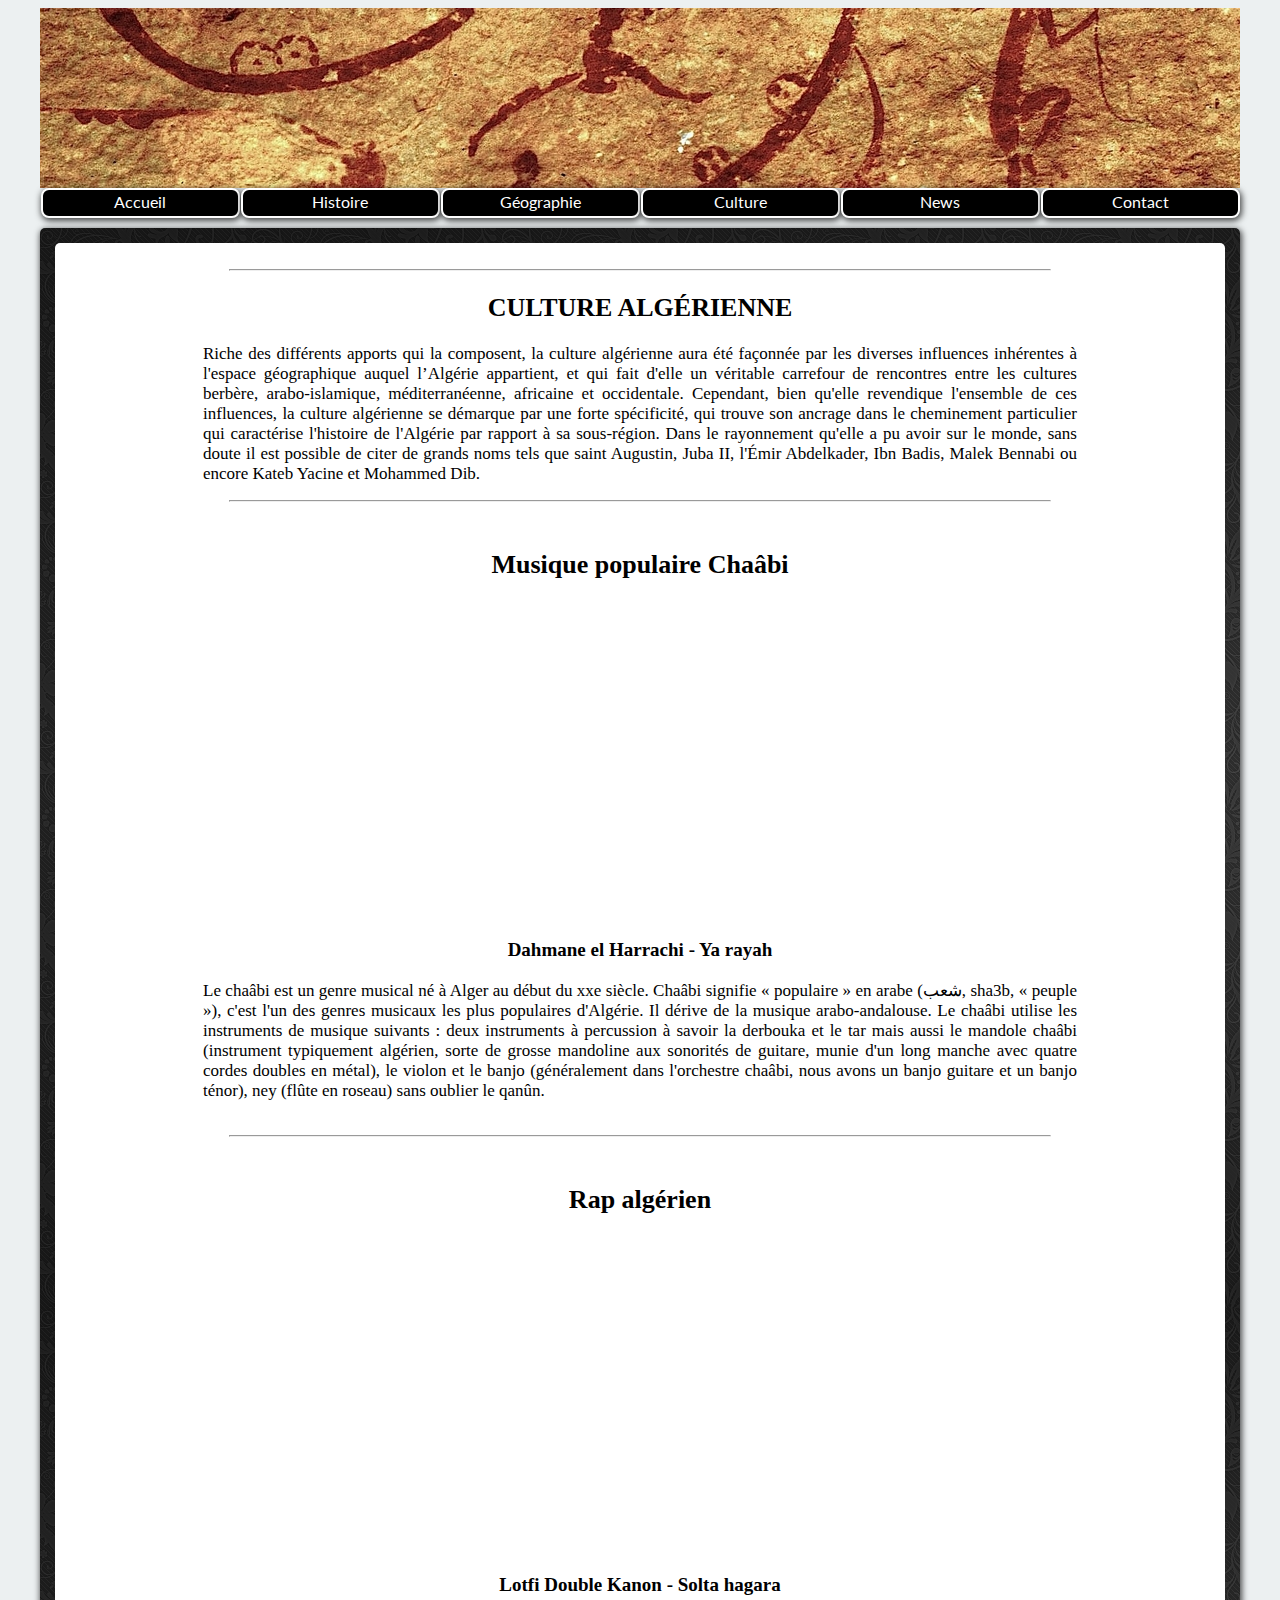
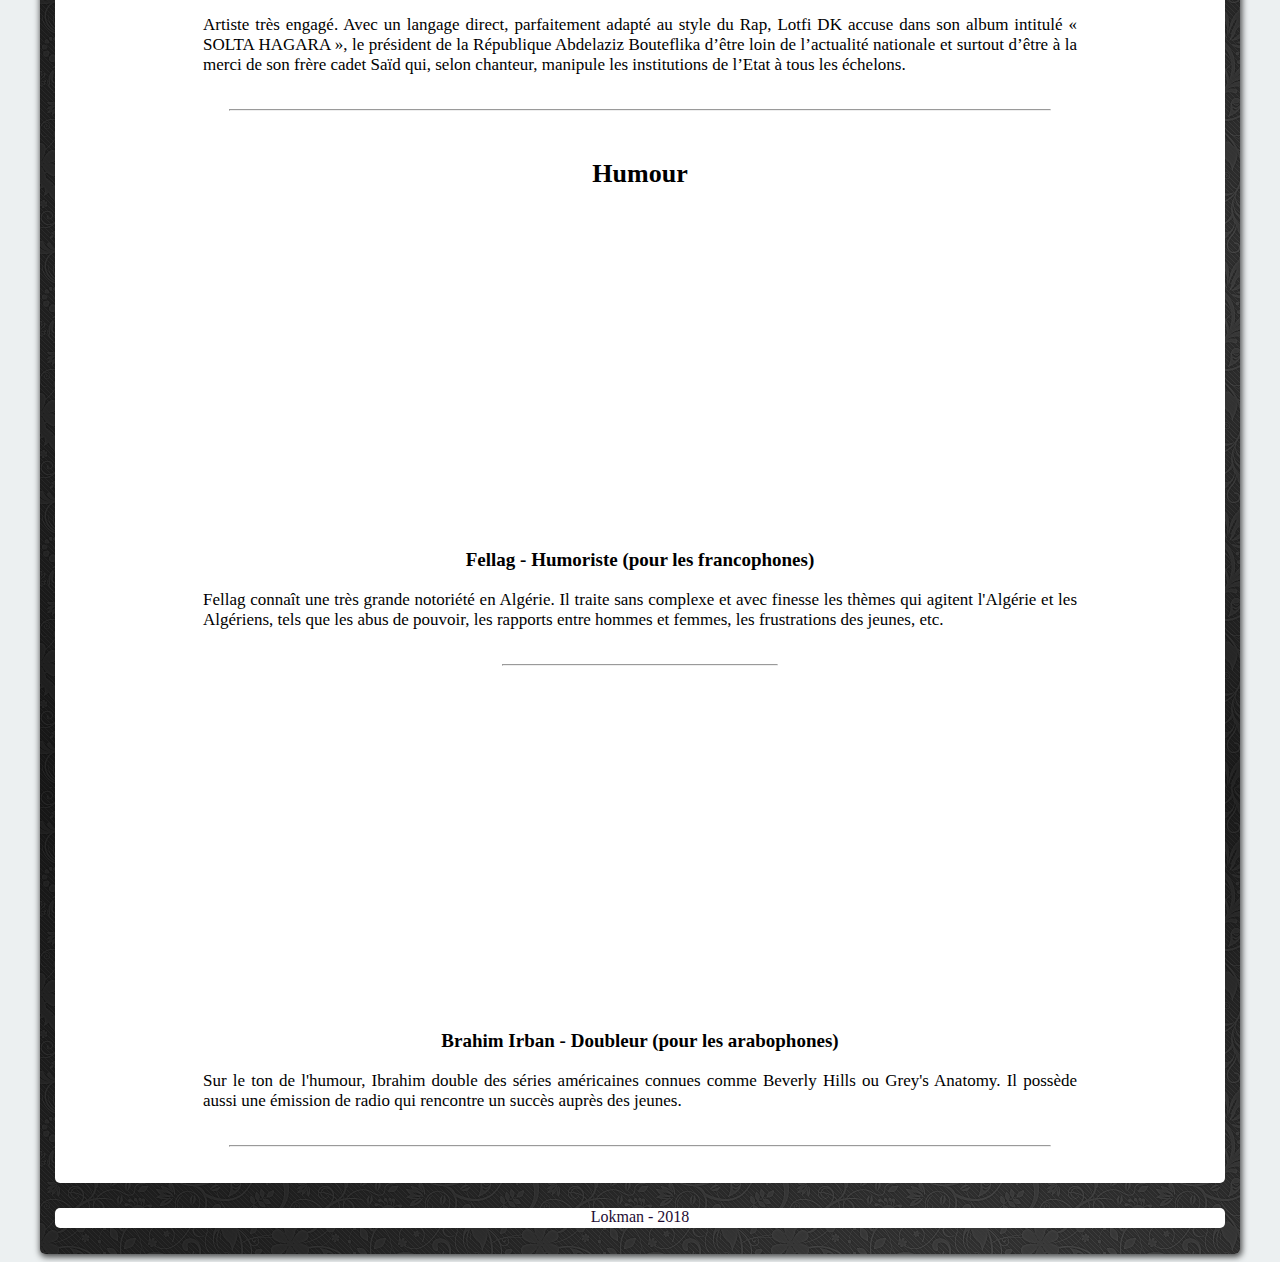
<file: Culture.html>
<!DOCTYPE html>

<html>																				
	<head>		
		<link rel="icon" type="image/png" href="images/onglet.png" />
		<link rel="stylesheet" type="text/css" href="stylesheets/rubrique.css">					
		<meta charset="utf-8" />													
		<title>>> Culture <<</title>											
<META NAME="ROBOTS" content="none,noarchive">
		<link href='http://fonts.googleapis.com/css?family=Lato&subset=latin,latin-ext' rel='stylesheet' type='text/css'>

	</head>

	<body>																			
		<header>																	
			<div class="header_culture">	</div>											
			<div id="conteneur">												
				<a 	class="element0 lien" 			href="index.html">	<div>	Accueil		</div>				</a>
				<a 	class="element0 lien" 			href="Histoire.html">	<div>	Histoire	</div>				</a>	
				<a 	class="element0 lien" 			href="Geographie.html">	<div>	Géographie	</div>				</a>	
				<a 	class="element0 lien" 			href="Culture.html">	<div>	Culture	</div>				</a>		
				<a 	class="element0 lien" 			href="News.html">		<div>	News		</div>				</a>
				<a 	class="element0 lien" 			href="Contact.html">	<div>	Contact	</div>				</a>
			</div>
		</header>

		<div class="base">  												
			<div class="contientarticle">										
										
										
					<div class="contienttexte">
					
					<hr>
					<h2>CULTURE ALGÉRIENNE</h2>
					<p>Riche des différents apports qui la composent, la culture algérienne aura été façonnée par les diverses influences inhérentes à l'espace géographique auquel l’Algérie appartient, et qui fait d'elle un véritable carrefour de rencontres entre les cultures berbère, arabo-islamique, méditerranéenne, africaine et occidentale. Cependant, bien qu'elle revendique l'ensemble de ces influences, la culture algérienne se démarque par une forte spécificité, qui trouve son ancrage dans le cheminement particulier qui caractérise l'histoire de l'Algérie par rapport à sa sous-région. Dans le rayonnement qu'elle a pu avoir sur le monde, sans doute il est possible de citer de grands noms tels que saint Augustin, Juba II, l'Émir Abdelkader, Ibn Badis, Malek Bennabi ou encore Kateb Yacine et Mohammed Dib.<br></p>
					
						
						
						
						
						
					
						
						
						<center>
						<hr> <br>
						<h2>Musique populaire Chaâbi</h2>
						<iframe width="560" height="315" src="https://www.youtube.com/embed/DBM1r9HWWc0?rel=0&amp;showinfo=0&amp;start=38" frameborder="0" allow="autoplay; encrypted-media" allowfullscreen></iframe>	
						<h3>Dahmane el Harrachi - Ya rayah</h3>	
						<p>Le chaâbi est un genre musical né à Alger au début du xxe siècle. Chaâbi signifie « populaire » en arabe (شعب, sha3b, « peuple »), c'est l'un des genres musicaux les plus populaires d'Algérie. Il dérive de la musique arabo-andalouse. Le chaâbi utilise les instruments de musique suivants : deux instruments à percussion à savoir la derbouka et le tar mais aussi le mandole chaâbi (instrument typiquement algérien, sorte de grosse mandoline aux sonorités de guitare, munie d'un long manche avec quatre cordes doubles en métal), le violon et le banjo (généralement dans l'orchestre chaâbi, nous avons un banjo guitare et un banjo ténor), ney (flûte en roseau) sans oublier le qanûn.</p>
						<br> <hr> <br>		
						</center>	
						
						<center>
						<h2>Rap algérien</h2>
						<iframe width="560" height="315" src="https://www.youtube.com/embed/kfy4_CPiSmU?rel=0&amp;showinfo=0" frameborder="0" allow="autoplay; encrypted-media" allowfullscreen></iframe>	
						<h3>Lotfi Double Kanon - Solta hagara</h3>	
						<p>Artiste très engagé. Avec un langage direct, parfaitement adapté au style du Rap, Lotfi DK accuse dans son album intitulé « SOLTA HAGARA », le président de la République Abdelaziz Bouteflika d’être loin de l’actualité nationale et surtout d’être à la merci de son frère cadet Saïd qui, selon chanteur, manipule les institutions de l’Etat à tous les échelons.</p>
						<br> <hr> <br>		
						</center>	

						<center>
						<h2>Humour</h2>
						<iframe width="560" height="315" src="https://www.youtube.com/embed/z563EqfnqQE?rel=0&amp;showinfo=0&amp;start=93" frameborder="0" allow="autoplay; encrypted-media" allowfullscreen></iframe>	
						<h3>Fellag - Humoriste (pour les francophones)</h3>	
						<p>Fellag connaît une très grande notoriété en Algérie. Il traite sans complexe et avec finesse les thèmes qui agitent l'Algérie et les Algériens, tels que les abus de pouvoir, les rapports entre hommes et femmes, les frustrations des jeunes, etc.</p>
						<br> <hr class="court"> <br> 		
						</center>	
						
						<center>
						<iframe width="560" height="315" src="https://www.youtube.com/embed/E8vEFlw5B1Y?rel=0&amp;showinfo=0" frameborder="0" allow="autoplay; encrypted-media" allowfullscreen></iframe>	
						<h3>Brahim Irban - Doubleur (pour les arabophones)</h3>	
						<p>Sur le ton de l'humour, Ibrahim double des séries américaines connues comme Beverly Hills ou Grey's Anatomy. Il possède aussi une émission de radio qui rencontre un succès auprès des jeunes.</p>
						<br> <hr> <br>		
						</center>	
						
						
					
				
				
				
				
					
				</div>
			</div>

			<footer>												
				<span>Lokman - 2018</span>
			</footer>
		</div>
	</body>
</html>
</file>
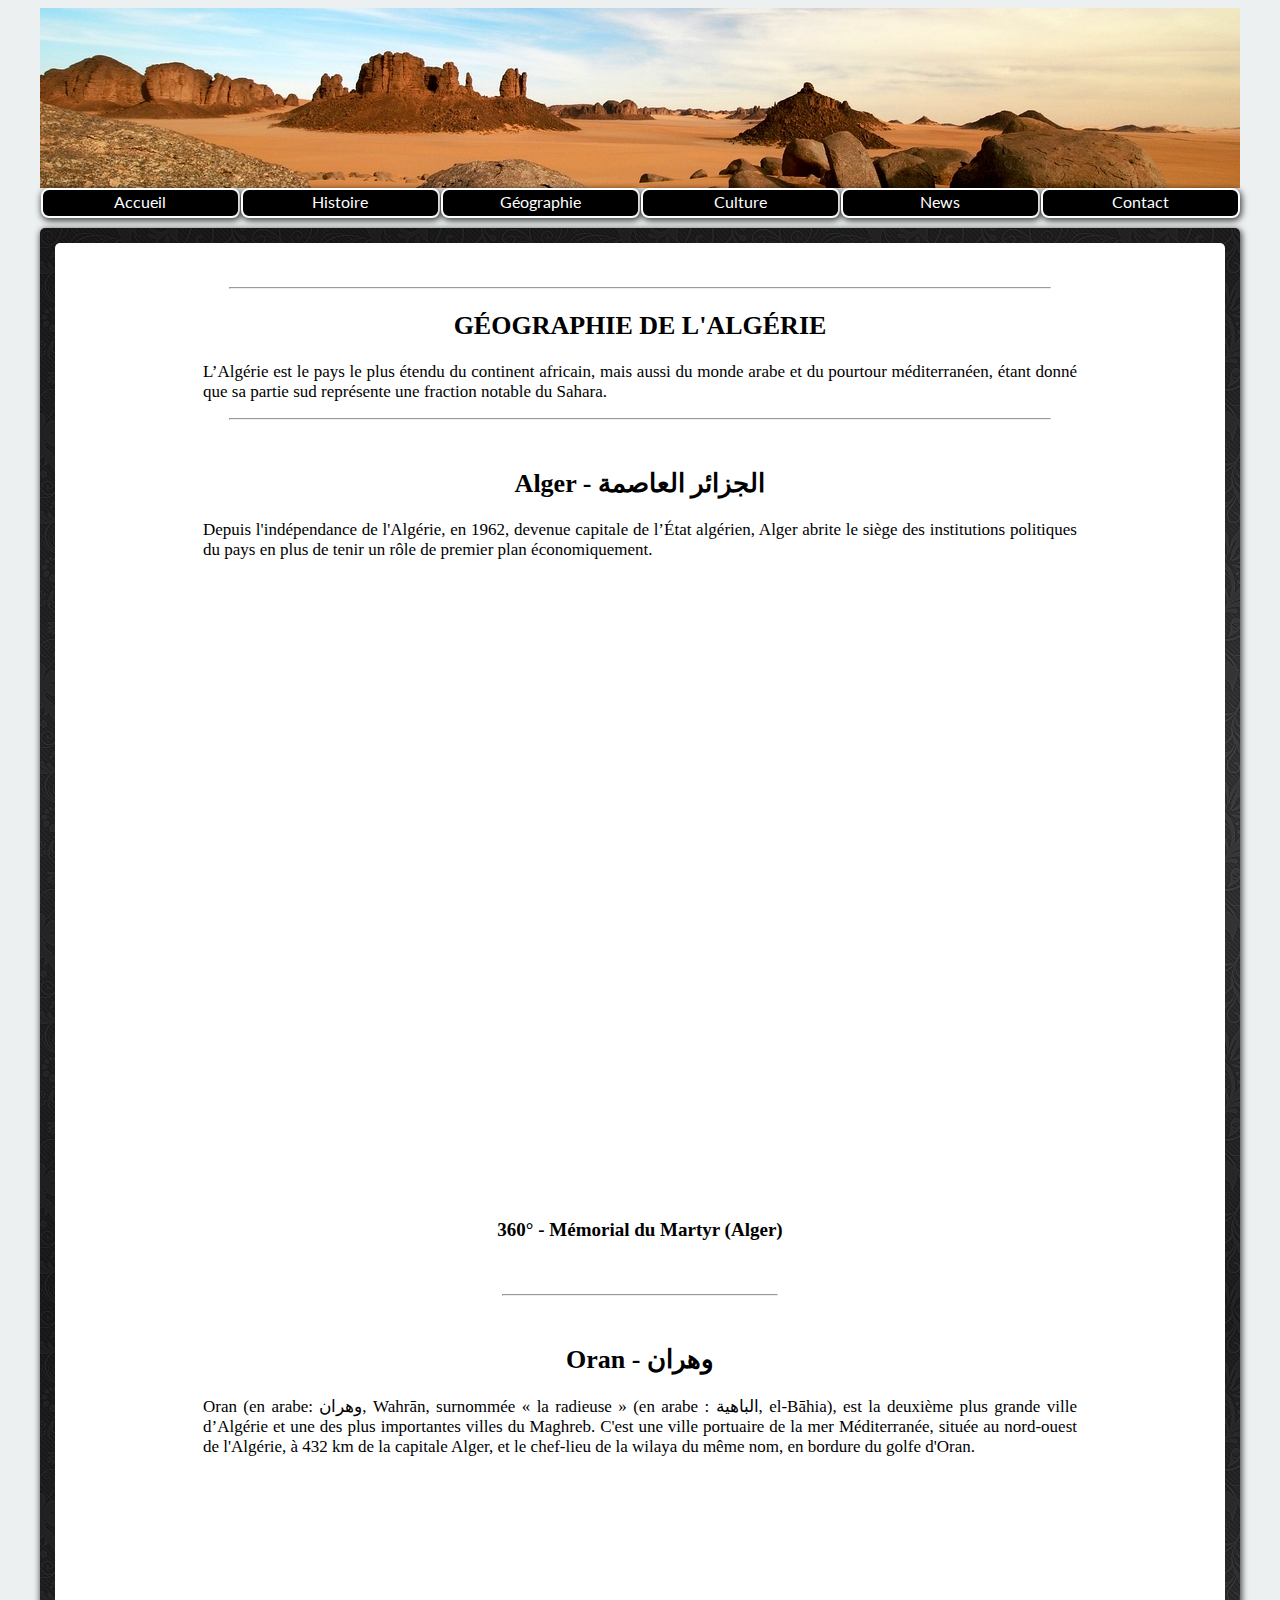
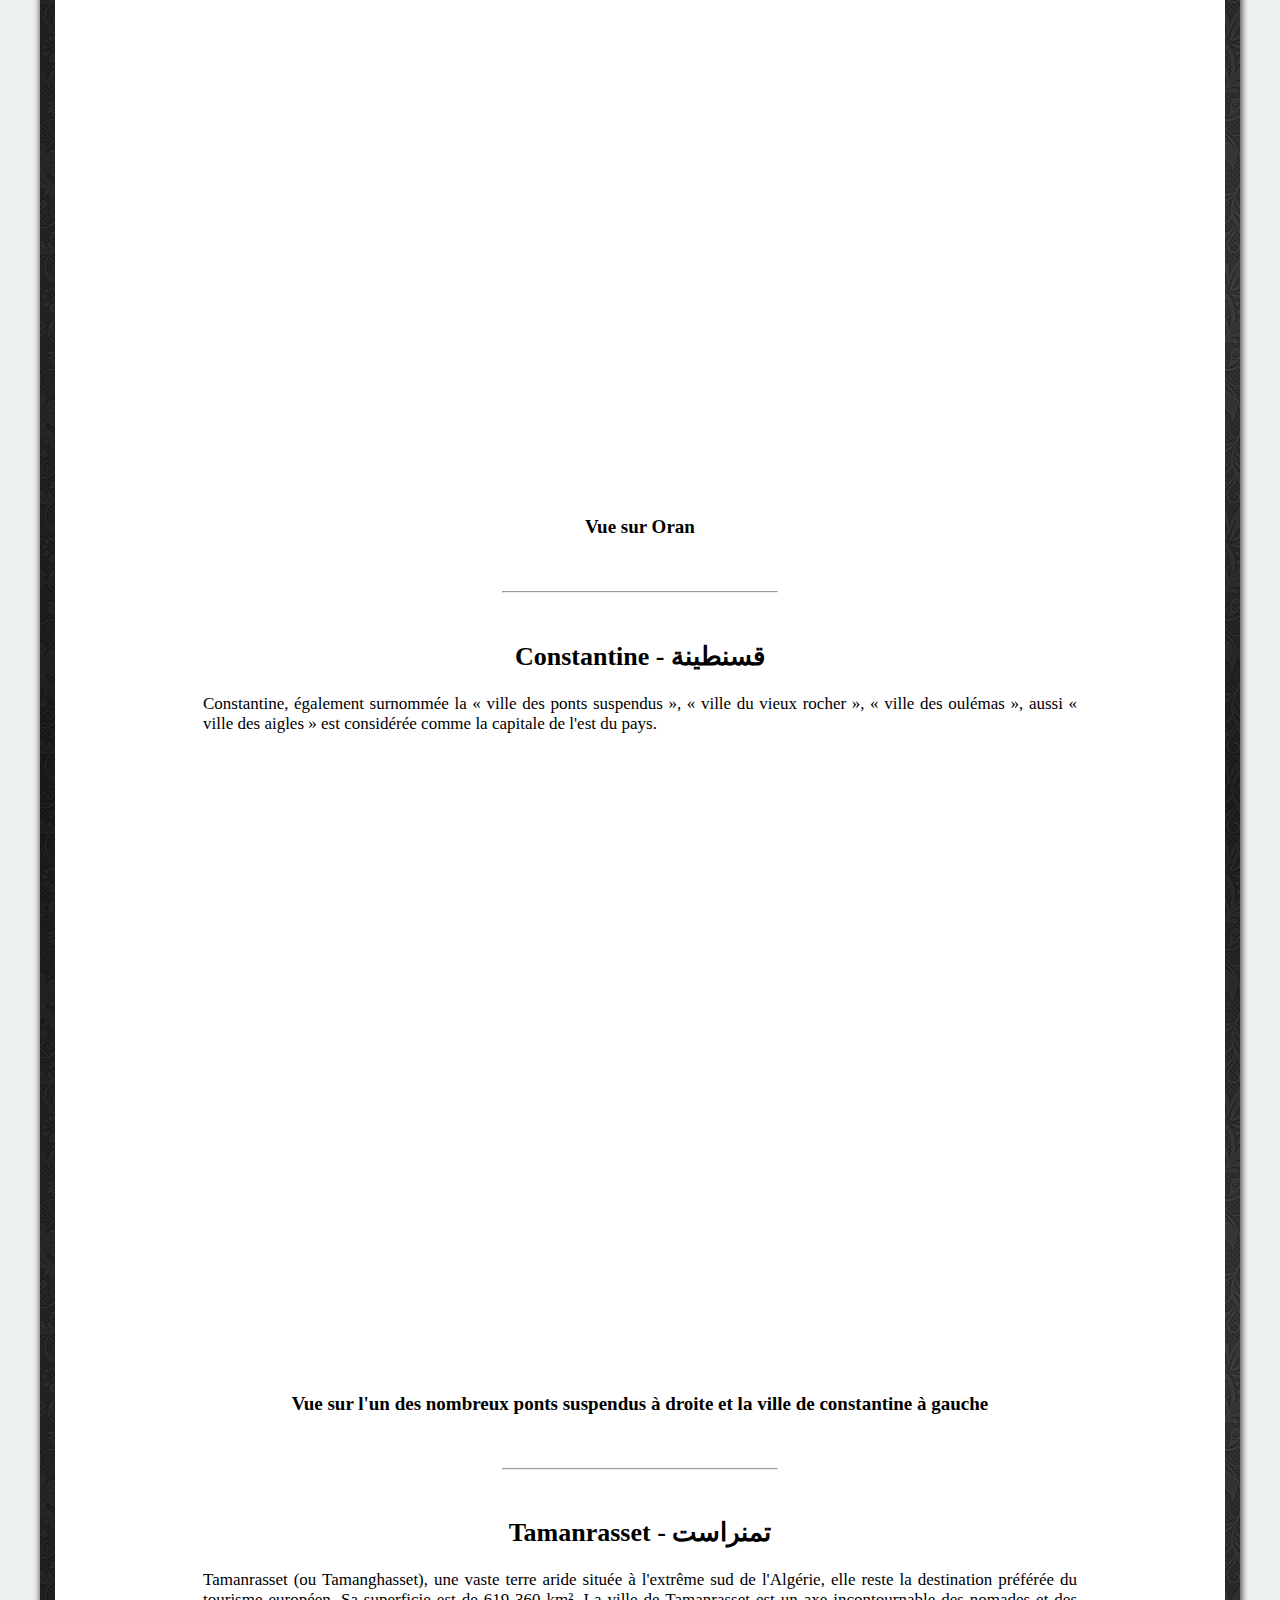
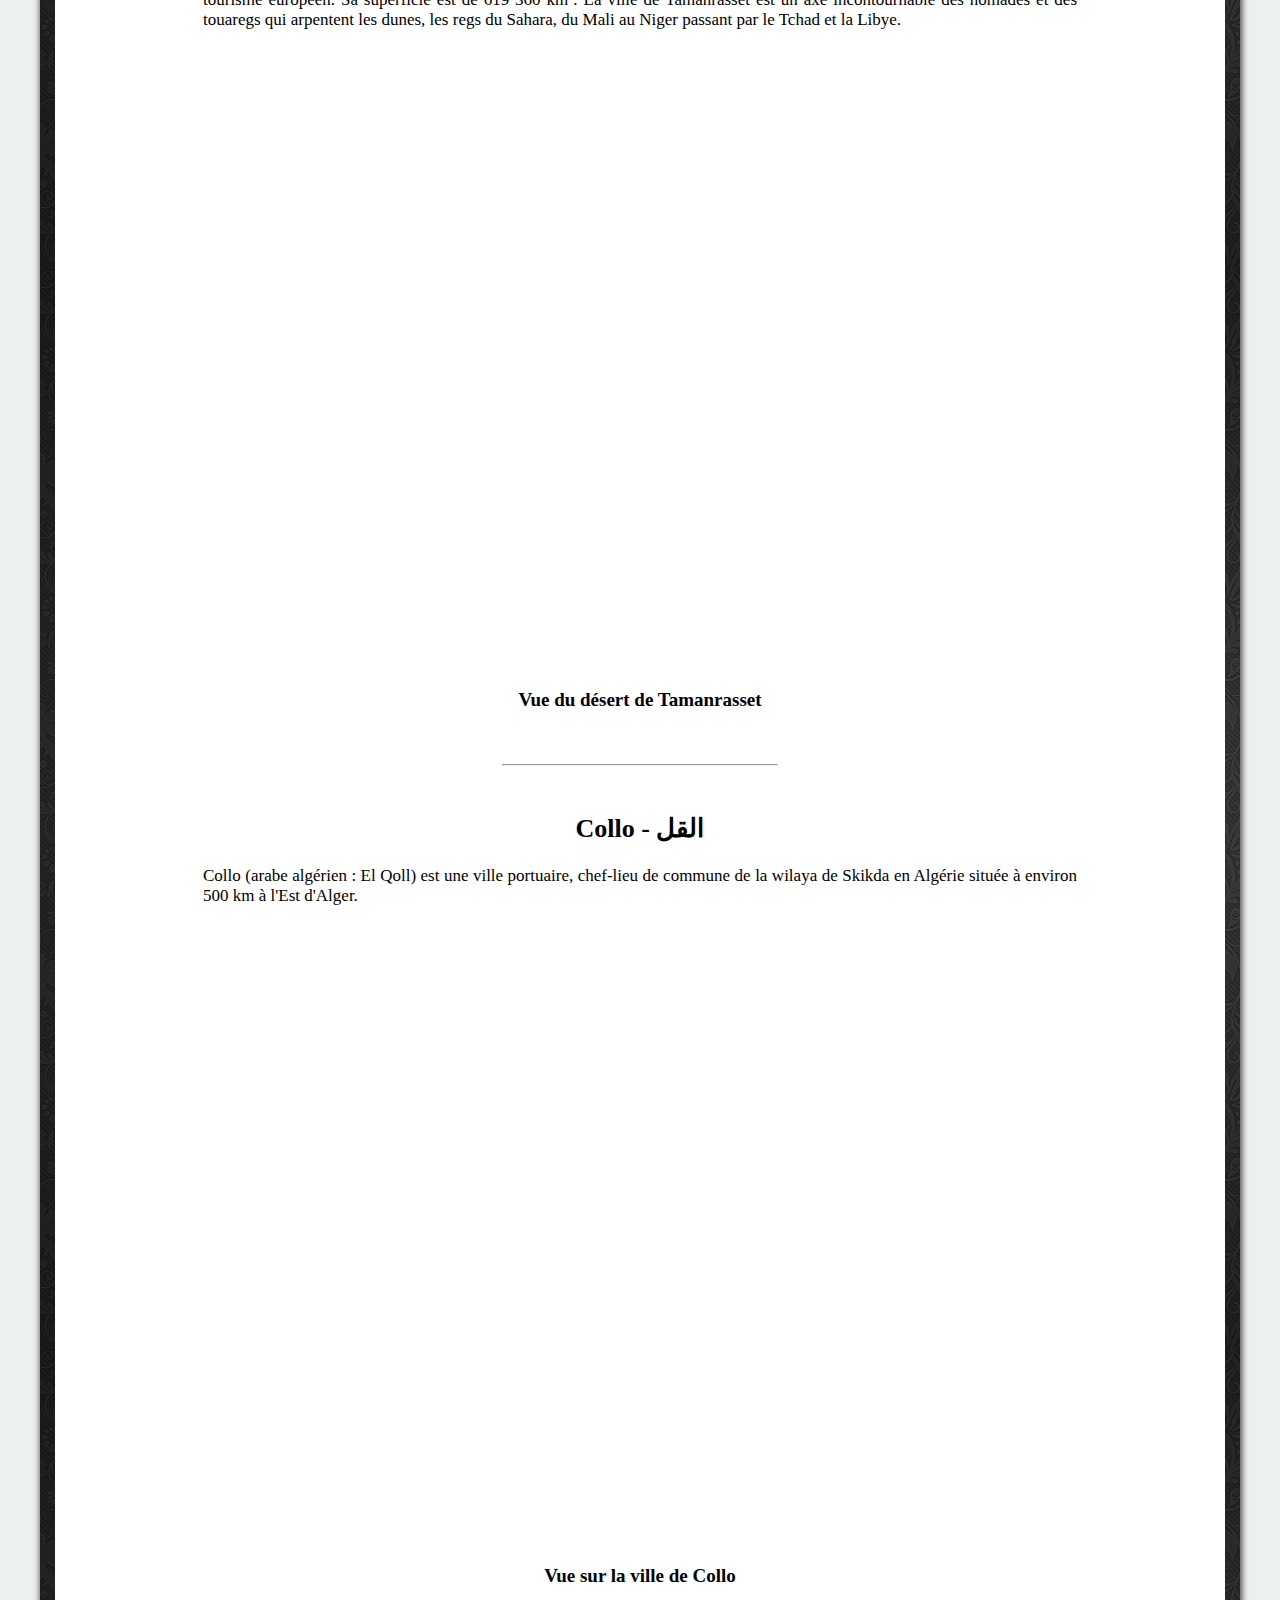
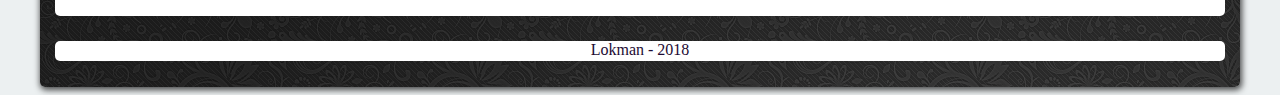
<file: Geographie.html>
<!DOCTYPE html>

<html>																				
	<head>				

		<link rel="icon" type="image/png" href="images/onglet.png" />

		<link rel="stylesheet" type="text/css" href="stylesheets/rubrique.css">					
		<meta charset="utf-8" />													
		<title>>> Géographie <<</title>											
<META NAME="ROBOTS" content="none,noarchive">
		<link href='http://fonts.googleapis.com/css?family=Lato&subset=latin,latin-ext' rel='stylesheet' type='text/css'>

	</head>

	<body>																			
		<header>																	
			<div class="header_geographie">	</div>											
			<div id="conteneur">												
				<a 	class="element0 lien" 			href="index.html">	<div>	Accueil		</div>				</a>
				<a 	class="element0 lien" 			href="Histoire.html">	<div>	Histoire	</div>				</a>	
				<a 	class="element0 lien" 			href="Geographie.html">	<div>	Géographie	</div>				</a>	
				<a 	class="element0 lien" 			href="Culture.html">	<div>	Culture	</div>				</a>		
				<a 	class="element0 lien" 			href="News.html">		<div>	News		</div>				</a>
				<a 	class="element0 lien" 			href="Contact.html">	<div>	Contact	</div>				</a>
			</div>
		</header>

		<div class="base">  												
			<div class="contientarticle">										
				<div class="contienttexte">	

					<br> <hr> 
					<h2>GÉOGRAPHIE DE L'ALGÉRIE</h2>		
					<p>L’Algérie est le pays le plus étendu du continent africain, mais aussi du monde arabe et du pourtour méditerranéen, étant donné que sa partie sud représente une fraction notable du Sahara.<br></p>
				
					<center>
						<hr> <br>
						<h2>Alger - الجزائر العاصمة</h2>
						<p>Depuis l'indépendance de l'Algérie, en 1962, devenue capitale de l’État algérien, Alger abrite le siège des institutions politiques du pays en plus de tenir un rôle de premier plan économiquement.</p><br><br>
						<iframe src="https://www.google.com/maps/embed?pb=!4v1518104869316!6m8!1m7!1sCAoSLEFGMVFpcE4tUXA3QmdfN0h2RVpGYUprT3BIWTRJakhoWGlsNGxKeGkxRld6!2m2!1d36.7453639!2d3.0703196!3f278.08322925763497!4f8.546000085843247!5f0.7820865974627469" width="800" height="600" frameborder="0" style="border:0" allowfullscreen></iframe>			
						<h3>360° - Mémorial du Martyr (Alger)</h3>		
					</center>		
						
					<center>
						<br><hr class="court"> <br>
						<h2>Oran - وهران</h2>
						<p>Oran (en arabe: وهران, Wahrān, surnommée « la radieuse » (en arabe : الباهية, el-Bāhia), est la deuxième plus grande ville d’Algérie et une des plus importantes villes du Maghreb. C'est une ville portuaire de la mer Méditerranée, située au nord-ouest de l'Algérie, à 432 km de la capitale Alger, et le chef-lieu de la wilaya du même nom, en bordure du golfe d'Oran.
						</p><br><br>
						<iframe src="https://www.google.com/maps/embed?pb=!4v1518250109226!6m8!1m7!1sCAoSLEFGMVFpcE5FdHo0Q0pubk9pVTdIQWdjTU9yTGtqX3hDeHJDT3puelVJb1Mt!2m2!1d35.7166624!2d-0.6117079!3f319.37612563765174!4f-1.7716052153093642!5f0.7820865974627469" width="800" height="600" frameborder="0" style="border:0" allowfullscreen></iframe>		
						<h3>Vue sur Oran</h3>		
					</center>		
						
					<center>
						<br><hr class="court"> <br>
						<h2>Constantine - قسنطينة</h2>
						<p>Constantine, également surnommée la « ville des ponts suspendus », « ville du vieux rocher », « ville des oulémas », aussi « ville des aigles » est considérée comme la capitale de l'est du pays.</p><br><br>
						<iframe src="https://www.google.com/maps/embed?pb=!4v1518255485475!6m8!1m7!1sCAoSLEFGMVFpcE1TQXUtSFh1Z3JUc2Zoek9OZlZNNDVPcGZfREpCbWNEV2VvNjdQ!2m2!1d36.373025!2d6.6157144!3f334.5185111954857!4f-9.424557686800881!5f0.7820865974627469" width="800" height="600" frameborder="0" style="border:0" allowfullscreen></iframe>	
						<h3>Vue sur l'un des nombreux ponts suspendus à droite et la ville de constantine à gauche</h3>		
					</center>		
					
					<center>
						<br><hr class="court"> <br>
						<h2>Tamanrasset - تمنراست</h2>
						<p>Tamanrasset (ou Tamanghasset), une vaste terre aride située à l'extrême sud de l'Algérie, elle reste la destination préférée du tourisme européen. Sa superficie est de 619 360 km². La ville de Tamanrasset est un axe incontournable des nomades et des touaregs qui arpentent les dunes, les regs du Sahara, du Mali au Niger passant par le Tchad et la Libye.
						</p><br><br>
						<iframe src="https://www.google.com/maps/embed?pb=!4v1518251998448!6m8!1m7!1sCAoSLEFGMVFpcE1HVC13WWFlRFZVeS1uTXNDYXVlS3BEVDdENUp6RFZJU1B4NHFC!2m2!1d22.8378698!2d5.5522863!3f23.821762839234893!4f26.859263355776704!5f0.4000000000000002" width="800" height="600" frameborder="0" style="border:0" allowfullscreen></iframe>
						<h3>Vue du désert de Tamanrasset</h3>		
					</center>	
					
					<center>
						<br><hr class="court"> <br>
						<h2>Collo - القل</h2>
						<p>Collo (arabe algérien : El Qoll) est une ville portuaire, chef-lieu de commune de la wilaya de Skikda en Algérie située à environ 500 km à l'Est d'Alger.</p><br><br>
						<iframe src="https://www.google.com/maps/embed?pb=!4v1518251280402!6m8!1m7!1sCAoSLEFGMVFpcE1JZE1Rb21MdTkxSzgzM3lKbE1lX0ZiNjhlR05tbGtXdnFlTGZv!2m2!1d37.01360851960644!2d6.560078077018262!3f120.28100868147997!4f-0.6537261728844612!5f1.0286287439621775" width="800" height="600" frameborder="0" style="border:0" allowfullscreen></iframe>
						<h3>Vue sur la ville de Collo</h3>		
					</center>
					
				</div>
				
				
				
				
					
			</div>


			<footer>												
				<span>Lokman - 2018</span>
			</footer>
		</div>
	</body>
</html>
</file>
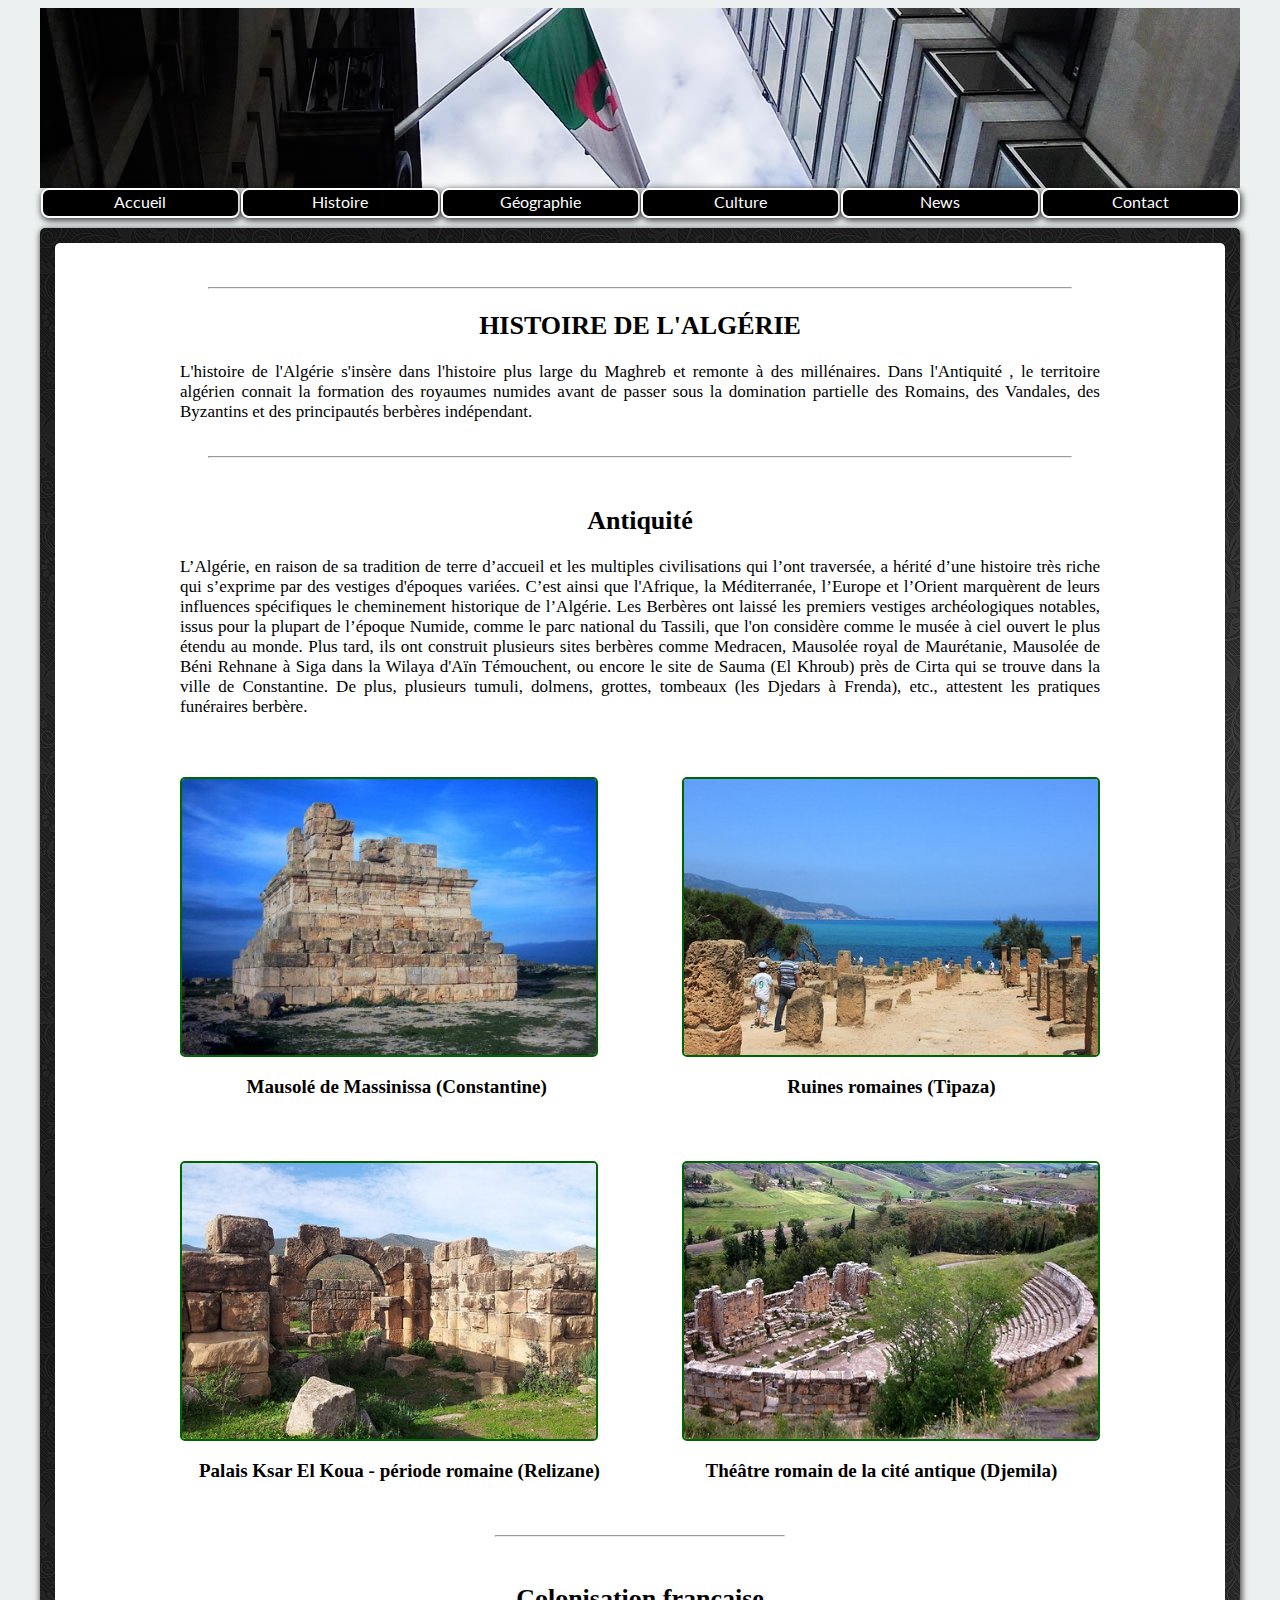
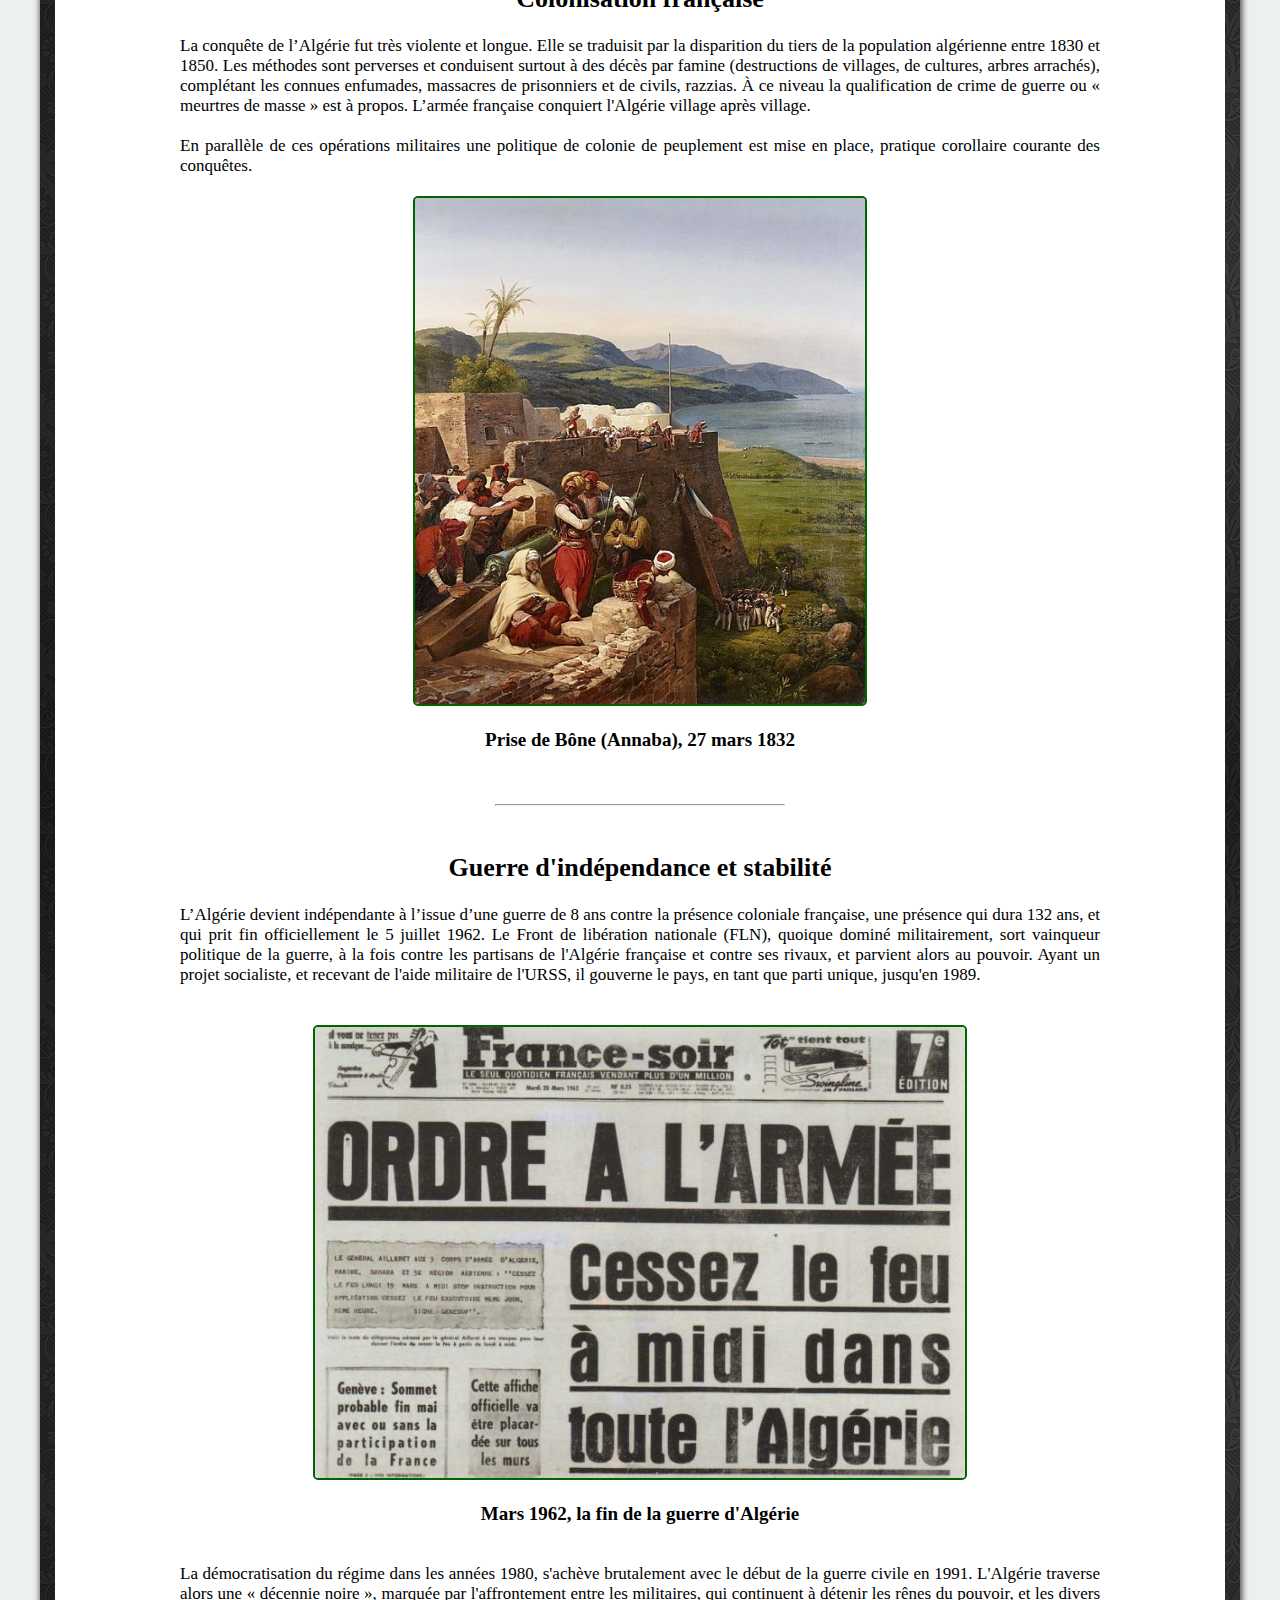
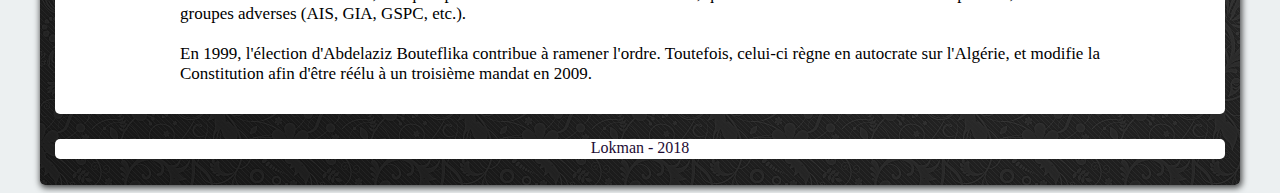
<file: Histoire.html>
<!DOCTYPE html>

<html>																				
	<head>
		<link rel="icon" type="image/png" href="images/onglet.png" />
		<link rel="stylesheet" type="text/css" href="stylesheets/rubrique.css">					
		<meta charset="utf-8" />													
		<title>>> Histoire <<</title>											
<META NAME="ROBOTS" content="none,noarchive">
		<link href='http://fonts.googleapis.com/css?family=Lato&subset=latin,latin-ext' rel='stylesheet' type='text/css'>

	</head>

	<body>																			
		<header>																	
			<div class="header_histoire">	</div>											
			<div id="conteneur">												
				<a 	class="element0 lien" 			href="index.html">	<div>	Accueil		</div>				</a>
				<a 	class="element0 lien" 			href="Histoire.html">	<div>	Histoire	</div>				</a>	
				<a 	class="element0 lien" 			href="Geographie.html">	<div>	Géographie	</div>				</a>	
				<a 	class="element0 lien" 			href="Culture.html">	<div>	Culture		</div>				</a>		
				<a 	class="element0 lien" 			href="News.html">		<div>	News	</div>				</a>
				<a 	class="element0 lien" 			href="Contact.html">	<div>	Contact	</div>				</a>
			</div>
		</header>

		<div class="base">  												
			<div class="contientarticle">										
					
				<br> <hr>					
				<h2>HISTOIRE DE L'ALGÉRIE</h2>		
				<p>L'histoire de l'Algérie s'insère dans l'histoire plus large du Maghreb et remonte à des millénaires. Dans l'Antiquité , le territoire algérien connait la formation des royaumes numides avant de passer sous la domination partielle des Romains, des Vandales, des Byzantins et des principautés berbères indépendant.</p>
				<br> <hr> <br>
				
				<h2>Antiquité</h2>
				<p>L’Algérie, en raison de sa tradition de terre d’accueil et les multiples civilisations qui l’ont traversée, a hérité d’une histoire très riche qui s’exprime par des vestiges d'époques variées. C’est ainsi que l'Afrique, la Méditerranée, l’Europe et l’Orient marquèrent de leurs influences spécifiques le cheminement historique de l’Algérie. Les Berbères ont laissé les premiers vestiges archéologiques notables, issus pour la plupart de l’époque Numide, comme le parc national du Tassili, que l'on considère comme le musée à ciel ouvert le plus étendu au monde. Plus tard, ils ont construit plusieurs sites berbères comme Medracen, Mausolée royal de Maurétanie, Mausolée de Béni Rehnane à Siga dans la Wilaya d'Aïn Témouchent, ou encore le site de Sauma (El Khroub) près de Cirta qui se trouve dans la ville de Constantine. De plus, plusieurs tumuli, dolmens, grottes, tombeaux (les Djedars à Frenda), etc., attestent les pratiques funéraires berbère.<br><br><br><br></p>
					
				<div class="contientimages">				
					<img class="image" style="float:left" src="images/his1.jpg" title="Crédit photo : Numidix - Libre de droit"></img>	

					<img class="image"  style="float:right" src="images/his2.jpg" title="Crédit photo : Phalkostas - Libre de droit"></img>	

					<h3 style="float:left">              Mausolé de Massinissa (Constantine)<br><br><br></h3>
					<h3 style="float:right">Ruines romaines (Tipaza)                      <br><br><br></h3>



					<img class="image" style="float:left" src="images/his3.jpg" title="Crédit photo : Saber68 - Libre de droit"></img>	

					<img class="image"  style="float:right" src="images/his4.jpg" title="Crédit photo : Yelles - Libre de droit"></img>	

					<h3 style="float:left">    Palais Ksar El Koua - période romaine (Relizane)</h3>
					<h3 style="float:right">Théâtre romain de la cité antique (Djemila)         </h3>
				</div>
				
				<br> <hr class="court"> <br>
					
				<h2>Colonisation française</h2>
				<p>La conquête de l’Algérie fut très violente et longue. Elle se traduisit par la disparition du tiers de la population algérienne entre 1830 et 1850. Les méthodes sont perverses et conduisent surtout à des décès par famine (destructions de villages, de cultures, arbres arrachés), complétant les connues enfumades, massacres de prisonniers et de civils, razzias. À ce niveau la qualification de crime de guerre ou « meurtres de masse » est à propos. L’armée française conquiert l'Algérie village après village.
				<br><br>En parallèle de ces opérations militaires une politique de colonie de peuplement est mise en place, pratique corollaire courante des conquêtes.<br><br>
				</p>
				
				<center><img class="image" style="width:450px" src="images/his5.jpg" title="Source : Château de Versaille - Domaine public"></img>	
				<h3>Prise de Bône (Annaba), 27 mars 1832</h3></center>
				
				<br> <hr class="court"> <br>
					
				<h2>Guerre d'indépendance et stabilité</h2>
				<p>L’Algérie devient indépendante à l’issue d’une guerre de 8 ans contre la présence coloniale française, une présence qui dura 132 ans, et qui prit fin officiellement le 5 juillet 1962. Le Front de libération nationale (FLN), quoique dominé militairement, sort vainqueur politique de la guerre, à la fois contre les partisans de l'Algérie française et contre ses rivaux, et parvient alors au pouvoir. Ayant un projet socialiste, et recevant de l'aide militaire de l'URSS, il gouverne le pays, en tant que parti unique, jusqu'en 1989. <br><br><br></p>
				
				<center><img class="image" style="width:650px" src="images/his6.jpg" title="Source : France-Soir - Domaine public"></img>	
				<h3>Mars 1962, la fin de la guerre d'Algérie</h3></center>
				
				<p><br>La démocratisation du régime dans les années 1980, s'achève brutalement avec le début de la guerre civile en 1991. L'Algérie traverse alors une « décennie noire », marquée par l'affrontement entre les militaires, qui continuent à détenir les rênes du pouvoir, et les divers groupes adverses (AIS, GIA, GSPC, etc.). 
				<br><br>En 1999, l'élection d'Abdelaziz Bouteflika contribue à ramener l'ordre. Toutefois, celui-ci règne en autocrate sur l'Algérie, et modifie la Constitution afin d'être réélu à un troisième mandat en 2009.<br><br>
				</p>
				
				
				
			</div>

			<footer>												
				<span>Lokman - 2018</span>
			</footer>
		</div>
	</body>
</html>
</file>
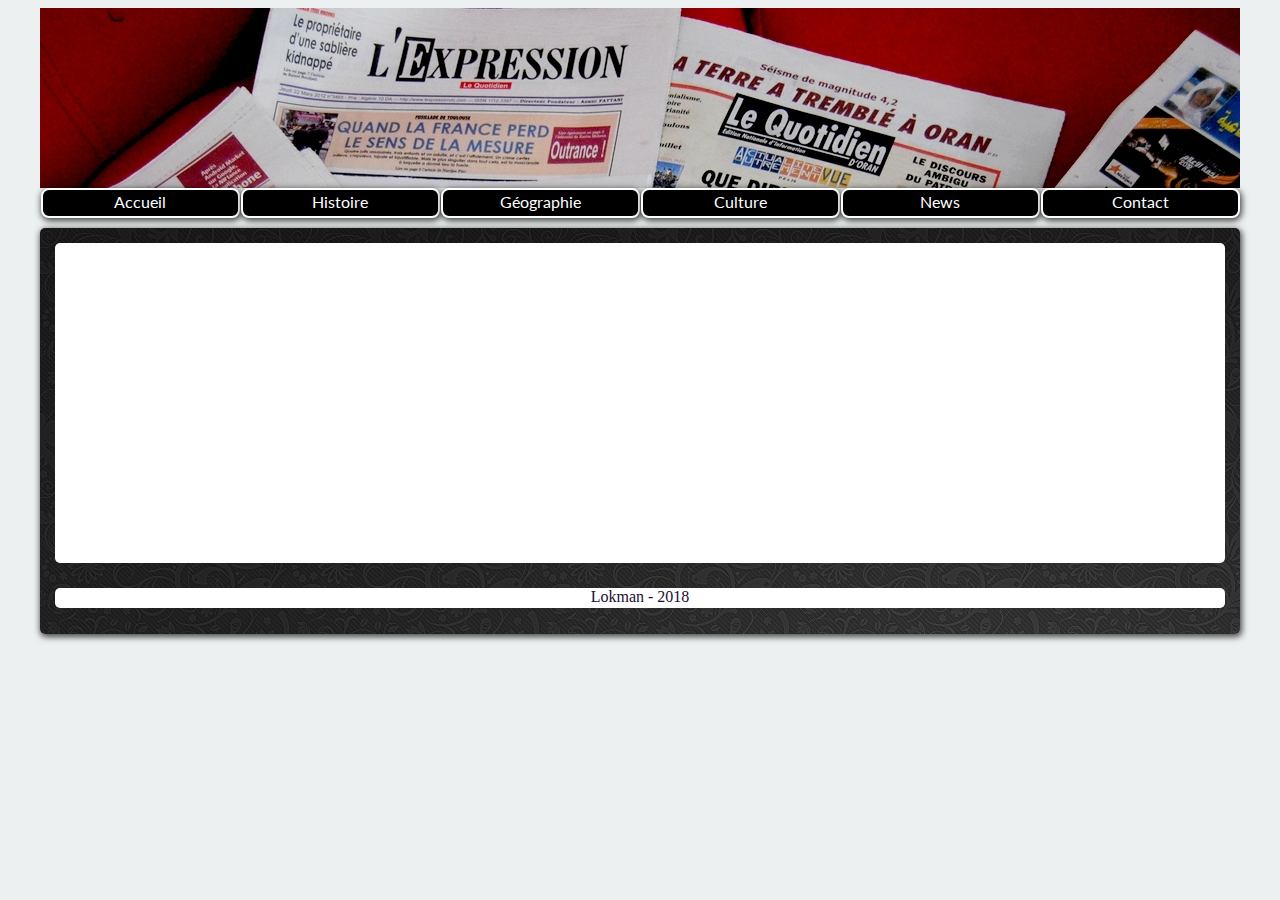
<file: News.html>
<!DOCTYPE html>

<html>																				
	<head>			
		<link rel="icon" type="image/png" href="images/onglet.png" />
		<link rel="stylesheet" type="text/css" href="stylesheets/rubrique.css">					
		<meta charset="utf-8" />													
		<title>>> News <<</title>											
<META NAME="ROBOTS" content="none,noarchive">
		<link href='http://fonts.googleapis.com/css?family=Lato&subset=latin,latin-ext' rel='stylesheet' type='text/css'>

	</head>

	<body>																			
		<header>																	
			<div class="header_news">	</div>											
			<div id="conteneur">												
				<a 	class="element0 lien" 			href="index.html">	<div>	Accueil		</div>				</a>
				<a 	class="element0 lien" 			href="Histoire.html">	<div>	Histoire	</div>				</a>	
				<a 	class="element0 lien" 			href="Geographie.html">	<div>	Géographie	</div>				</a>	
				<a 	class="element0 lien" 			href="Culture.html">	<div>	Culture	</div>				</a>		
				<a 	class="element0 lien" 			href="News.html">		<div>	News		</div>				</a>
				<a 	class="element0 lien" 			href="Contact.html">	<div>	Contact	</div>				</a>
			</div>
		</header>

		<div class="base">  												
			<div class="contientarticle">														
				<div class="contienttexte">
				
				
				
				<div class="small">
                    <a class="twitter-timeline" href="https://twitter.com/el_manchar?ref_src=twsrc%5Etfw">Tweets by el_manchar</a> <script async src="https://platform.twitter.com/widgets.js" charset="utf-8"></script>
                </div>
					
				
				
					
				</div>
			</div>

			<footer>												
				<span>Lokman - 2018</span>
			</footer>
		</div>
	</body>
</html>
</file>
<file: stylesheets/rubrique.css>
*{
	cursor: url('../images/curseur.png'), pointer;
}

body{														
	background-color:#ECF0F1;							
	background-attachment:fixed;						
	font-family:Garamond;			
}

.header{													
	background-image:url("../images/header.jpg");			
	margin:auto;										
	height:180px;										
	width:1200px;										
}
.header_histoire{												
	background-image:url("../images/header1.jpg");	
	margin:auto;											
	height:180px;										
	width:1200px;										
}
.header_geographie{											
	background-image:url("../images/header2.jpg");
	margin:auto;										
	height:180px;										
	width:1200px;										
}
.header_culture{												
	background-image:url("../images/header3.jpg");
	margin:auto;										
	height:180px;										
	width:1200px;										
}
.header_news{												
	background-image:url("../images/header4.jpg");
	margin:auto;										
	height:180px;										
	width:1200px;										
}
.header_contact{												
	background-image:url("../images/header5.jpg");
	margin:auto;										
	height:180px;										
	width:1200px;										
}

.base{														
	background-image:url("../images/contact_background.jpg");	
	margin:auto;											
	height:fill;											
	width:1200px;											
	border-radius:5px;										
	padding-top:15px;										
	padding-bottom:1px;			
	box-shadow:  1px 2px 6px 1px rgba(0, 0, 0, 0.7); 								
}	
footer{														
	background-color:white;									
	color:#1d0b33 ;											
	min-height:20px;										
	width:1170px;											
	margin:auto;										
	margin-bottom:25px;									
	border-radius:5px;									
	text-align:center;									
}

#conteneur{													
	display:flex;											
	width:1200px;											
	height:30px;
	margin:auto;										
	margin-bottom:10px;																							
}	
.element0{										
	background-color:black;
	width:20%;										
	border-bottom:2.5px solid white;				
	border-top:2.5px solid white;	

	border-left:2.5px solid white;				
	border-right:2.5px solid white;	
	
	text-align:center;		
	padding-top: 2px;						
	box-shadow:  1px 2px 6px 1px rgba(0, 0, 0, 0.7); 			
}
.lien{
	border-top-left-radius:8px;
	border-bottom-left-radius:8px;
	margin-left: 0.5px; margin-right: 0.5px;
	border-top-right-radius:8px;
	border-bottom-right-radius:8px;
}



a{															
	color:white;
	font-family:lato;										
	text-decoration:none;									
	font-size:16px;											
}
a:visited{												
	color:white;											
}
a:hover{												
	color:white;												
	background-color: rgba(90, 90, 90, 0.95);
}

.onetwothree{
	font-weight:bold;
	color:black;
	float:left;
}

.lien:hover{background-color: rgba(0, 90, 0, 0.95);}	/* 010 */


hr{															
	width:75%;											
	margin-top:16px;									
}
.court{
	width:25%;											
	margin-top:16px;
}

br{														
	font-size:20px;										
}

h1{														
	font-size:52px;											
	font-family:Times;										
	text-align:center;										
	color:black;											
	background-color:white;								
	border-top: 1px solid green;					
	border-bottom: 1px solid green;						
}
h4{						
	font-size:19px;
	font-weight:bold;								
	text-align:center;									
}
h3{		
	font-size:19px;
	font-weight:bold;												
}
h2{														
	text-align:center;								
	font-size:26px;									
}
p{														
	text-align:justify;									
	font-size:17px;	
	width:80%;
	margin:auto;
}


.contientarticle{											
	background-color:white;									
	min-height:300px;									
	width:1150px;										
	margin:auto;
	margin-bottom:25px;
	border-radius:5px;
	padding:10px 10px 10px 10px;
}
.contientimages{
	margin-left:115px;
	margin-right:115px;
	overflow: auto;
}
.image{
	background-color:white;
	width:45%;
	border: 2px solid darkgreen;
	border-radius:5px;
	

}
.contienttexte{
	width:95%;
	margin:auto;
}
.small{
	width:50%;
	margin:auto;
}

.titre{														
	color:black;							
	font-family:Garamond;					
	font-size:32px;						
	background-color: white;
}
.titre:hover{										
	color:black;									
	background-color: white;
	
}
.titre:visited{									
	color:black;									
	background-color: white;
}

::selection {									/*Pour que quand on sélectionne c'est + joli*/
  color: #005000; background: #CEF6CE;
} 

a img {
	opacity: 1;
	-webkit-transition: .3s ease-in-out;
	transition: .3s ease-in-out;
		border: 3px solid green;
		border-radius: 15px;
}
a img:hover {
	opacity: .5;
	transform: translatey(4px);
}

:focus
{
    background-color: #CEF6CE;
}



.slidecontainer {
    width: 100%; /* Width of the outside container */
}
.slider {
    -webkit-appearance: none;  /* Override default CSS styles */
    appearance: none;
    width: 100%; /* Full-width */
    height: 25px; /* Specified height */
    background: #d3d3d3; /* Grey background */
    outline: none; /* Remove outline */
    opacity: 0.7; /* Set transparency (for mouse-over effects on hover) */
    -webkit-transition: .2s; /* 0.2 seconds transition on hover */
    transition: opacity .2s;
}
.slider:hover {
    opacity: 1;

}
.slider::-webkit-slider-thumb {
    -webkit-appearance: none;
    appearance: none;
    width: 64px;
    height: 90px;
    background: url("../images/massi.png") no-repeat;
    cursor: pointer;
}
.slider::-webkit-slider-thumb:hover {
    -webkit-appearance: none;
    appearance: none;
    width: 64px;
    height: 90px;
    background: url("../images/massi2.png") no-repeat;
    cursor: pointer;
}

.bouton{
	height: 36px;
	width: 100px;
    border-color:black;
	background:linear-gradient(green, darkgreen);
	text-shadow: 0px 1px 0px black;
    color: white;	
	margin:4px 4px 4px 4px ;
	border-radius:12px 0 12px 0;
	box-shadow:1px 1px 3px #aaa;
}
.bouton:hover{
    transition: 0.4s;
    cursor: pointer;
    background: linear-gradient(darkgreen, green);
}
.bouton:active{
    background:black;
}
</file>
